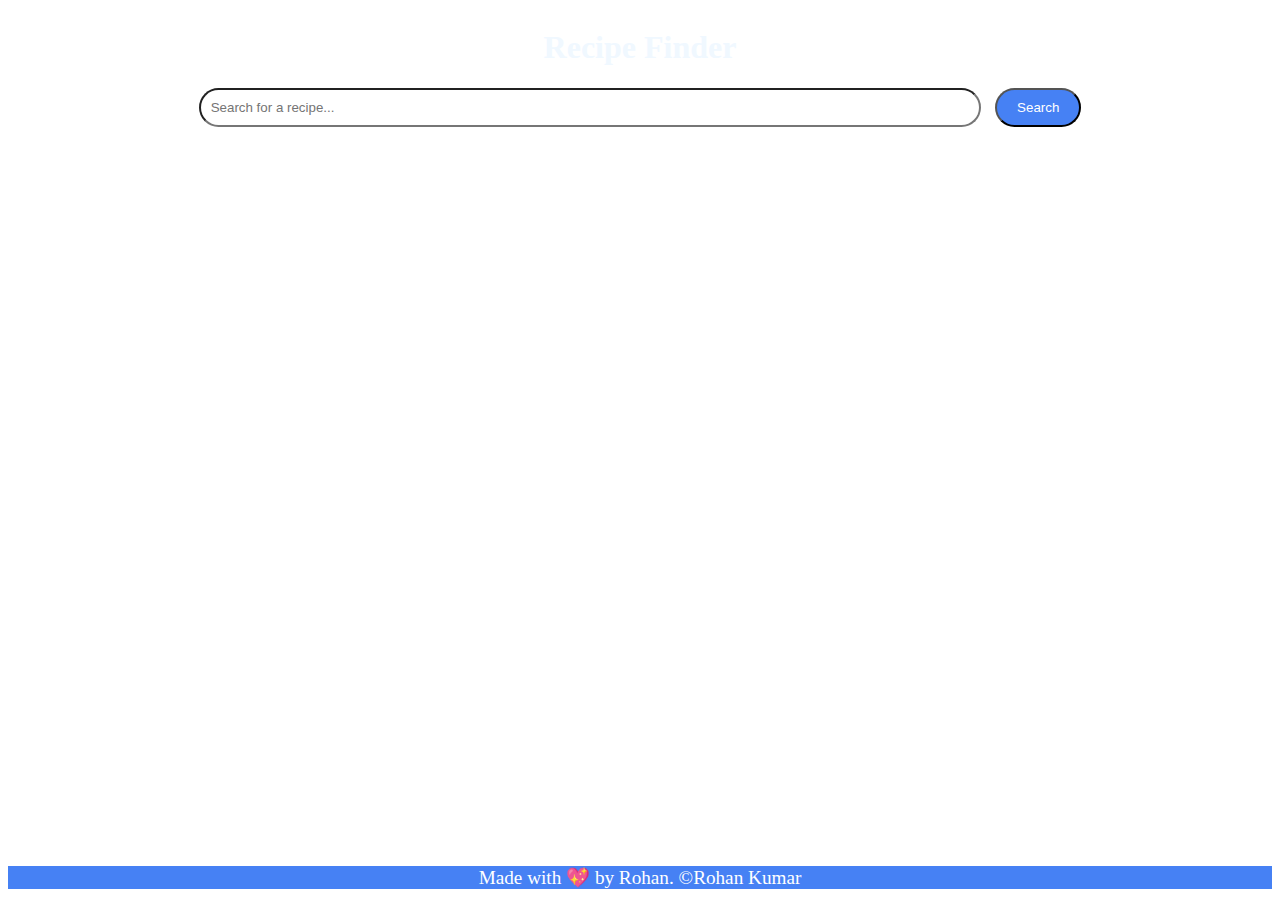
<file: index.html>
<!DOCTYPE html>
<html lang="en">
<head>
  <meta charset="UTF-8">
  <meta name="viewport" content="width=device-width, initial-scale=1.0">
  <title>Recipe Finder</title>
  <link rel="stylesheet" href="style.css">
</head>
<body>
  <div class="container">
    <h1>Recipe Finder</h1>
    <input type="text" id="searchInput" placeholder="Search for a recipe...">
    <button onclick="searchRecipe()">Search</button>
    <div id="results"></div>
  </div>
  <footer>
    <p>Made with &#128150; by Rohan.  &copy;Rohan Kumar</p>
  </footer>
  <script src="script.js"></script>
</body>
</html>
</file>
<file: style.css>
body {
  text-align: center;
    background-image: url('https://images.unsplash.com/photo-1519681393784-d120267933ba?ixid=MnwxMjA3fDB8MHxwaG90by1wYWdlfHx8fGVufDB8fHx8&ixlib=rb-1.2.1&auto=format&fit=crop&w=1124&q=100');
    background-size: cover;
    background-repeat: no-repeat;
    min-height: 100vh;
    display: flex;
    flex-direction: column;

}
h1{
  font-family: Cambria, Cochin, Georgia, Times, 'Times New Roman', serif;
  color: aliceblue;
}

.container {
  border-radius: 8px;
  flex: 1;
}
.rec-container{
  background: #a8c3d6;
}

input {
  padding: 10px;
  width: 60%;
  margin-right: 10px;
  border-radius: 30px;
}

button {
  padding: 10px 20px;
  cursor: pointer;
  border-radius: 20px;
  background-color: #4681f4;
  color: #fff;
}

.recipe {
  margin-top: 20px;
  text-align: left;
  background: #a8c3d6;
  border-radius: 12px;
  box-shadow: 0 2px 8px rgba(0,0,0,0.08);
  padding: 20px;
  width: 320px;
  display: flex;
  flex-direction: column;
  align-items: center;
  transition: box-shadow 0.2s;
}
.recipe:hover {
  box-shadow: 0 4px 16px rgba(0,0,0,0.15);
}

.recipe img {
  width: 100%;
  border-radius: 8px;
  max-width: 250px;
  margin-bottom: 12px;
}
#results{
  display: flex;
  justify-content: center;
  flex-wrap: wrap;
  gap: 24px;
}


.recipe-detail-card {
  display: flex;
  flex-direction: row;
  color: #000;
  border-radius: 12px;
  box-shadow: 0 2px 8px rgba(0,0,0,0.08);
  padding-top: 32px;
  max-width: 100%;
  width: 100%;
  gap: 32px;
  margin: 0 auto;
  align-items: flex-start;
}
.recipe-detail-card img {
  width: 60%;
  max-width: 60%;
  border-radius: 10px;
  object-fit: cover;
}

.recipe-detail-info {
  flex: 1;
  text-align: left;
}

.recipe-detail-info h2 {
  margin-top: 0;
  margin-bottom: 16px;
  text-align: left;
  font-weight: 700;
  font-size: 3.5rem;
}

.recipe-detail-info h2+p {
  margin: 12px 0;
  font-size: 1.5rem;
}
.recipe-detail-info p+p {
  margin: 12px 0;
  font-size: 1.3rem;
}

footer p{
  color: #fff;
  font-size: larger;
  position: sticky;
  bottom: 0;
  left: 0;
  right: 0;
  background: #4681f4;
  width: 100%;
}

@media (max-width: 900px) {
  .body{
    padding: auto 0;
    margin: auto 0;
 }
  .container{
    padding: 0;
  }
  .recipe-detail-card {
    flex-direction: column !important;
    align-items: center;
    gap: 16px;
    max-width: 100%;
    margin-top: 20px;
    margin-bottom: 100px;
  }
  .recipe-detail-card img {
    width: 100% ;
    max-width: 70%;
    margin-bottom: 16px;
  }
  .recipe-detail-info {
     text-align: center;
  }
  .recipe-detail-info h2 {
    text-align: center;
    font-size: 2rem;
  }
}
</file>
